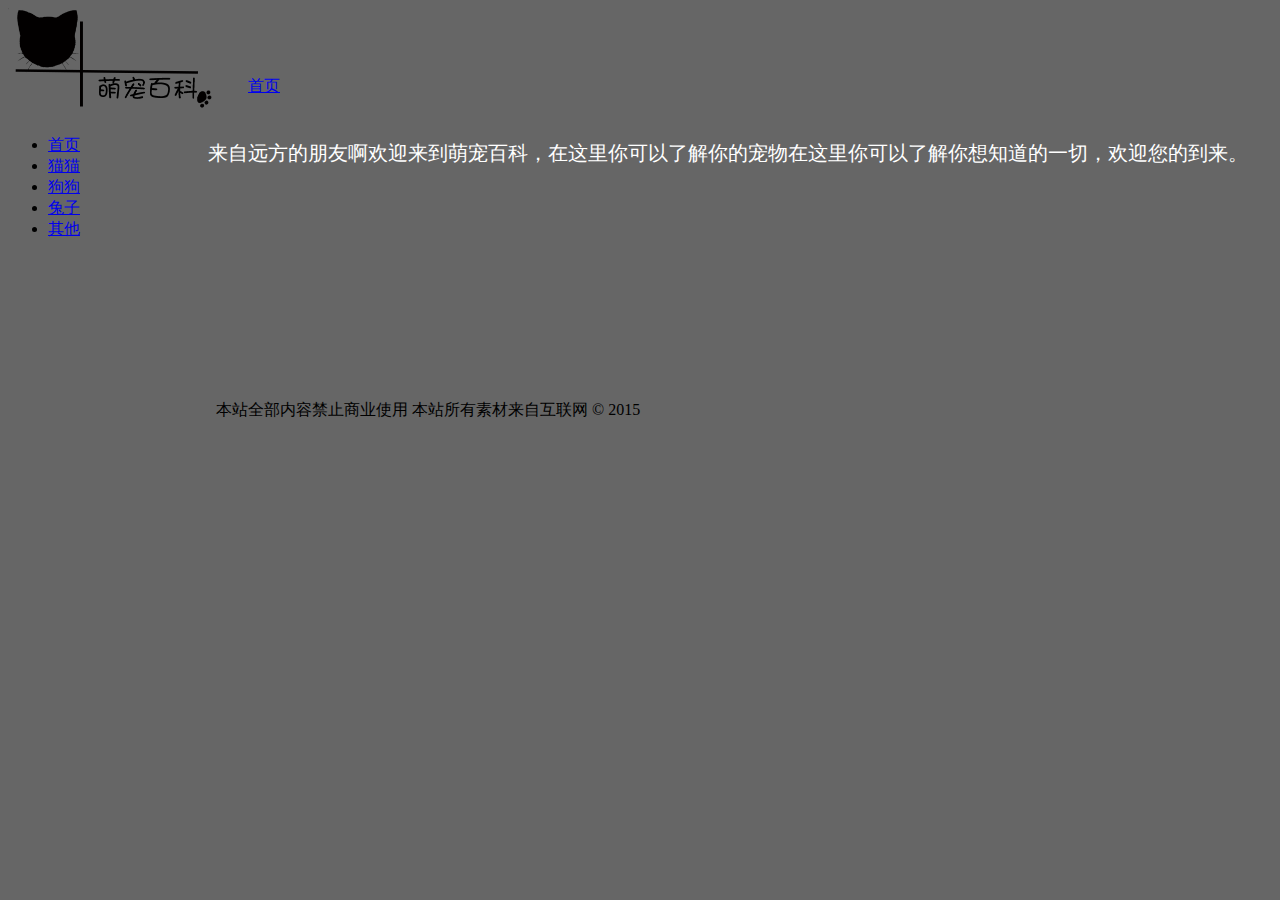
<file: index.html>
<!DOCTYPE html PUBLIC "-//W3C//DTD XHTML 1.0 Transitional//EN" "http://www.w3.org/TR/xhtml1/DTD/xhtml1-transitional.dtd">
<html xmlns="http://www.w3.org/1999/xhtml">
<head>
<meta http-equiv="Content-Type" content="text/html; charset=utf-8" />
<title>萌宠百科</title>
<link href="index.css" rel="stylesheet" type="text/css" />
</head>

<body>
<div id="logo"><img src="images/logo.png" width="212" height="100" /></div>
<div id="meun"><a href="index.html" title="首页">首页</a></div>
<div id="main">
<div id="new">来自远方的朋友啊欢迎来到萌宠百科，在这里你可以了解你的宠物在这里你可以了解你想知道的一切，欢迎您的到来。</div>
<div id="left"><ul>
<li><a href="index.html" title="首页">首页</a></li>
<li><a href="cat.html" title="猫猫">猫猫</a></li>
<li><a href="dog.html" title="狗狗">狗狗</a></li>
<li><a href="tuzi.html" title="兔子">兔子</a></li>
<li><a href="other.html" title="其他">其他</a></li>
</ul>
</div>
</div>
<div id="loop">本站全部内容禁止商业使用 本站所有素材来自互联网 © 2015</div>
</body>
</html>
</file>
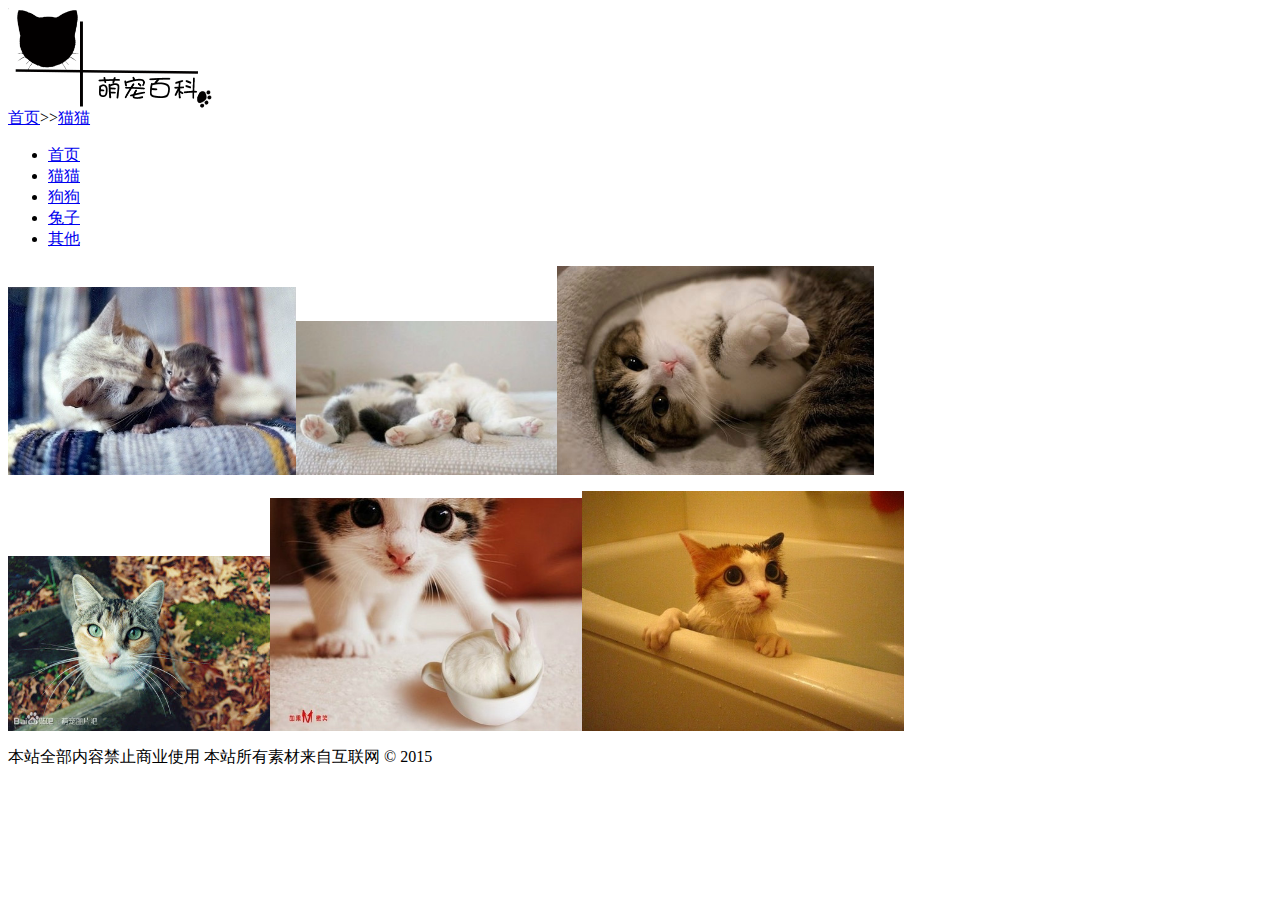
<file: cat.html>
<!DOCTYPE html PUBLIC "-//W3C//DTD XHTML 1.0 Transitional//EN" "http://www.w3.org/TR/xhtml1/DTD/xhtml1-transitional.dtd">
<html xmlns="http://www.w3.org/1999/xhtml">
<head>
<meta http-equiv="Content-Type" content="text/html; charset=utf-8" />
<title>猫猫-萌宠百科</title>
</head>

<body>
<div id="logo"><img src="images/logo.png" width="212" height="100" /></div>
<div id="meun"><a href="index.html">首页</a>>><a href="cat.html">猫猫</a></div>
<div id="main">
<div id="left"><ul>
<li><a href="index.html" title="首页">首页</a></li>
<li><a href="cat.html" title="猫猫">猫猫</a></li>
<li><a href="dog.html" title="狗狗">狗狗</a></li>
<li><a href="tuzi.html" title="兔子">兔子</a></li>
<li><a href="other.html" title="其他">其他</a></li>
</ul>
</div>
<div id="new">
  <p><img src="images/image (2).jpg" width="288" height="188" /><img src="images/image (3).jpg" width="261" height="154" /><img src="images/image (4).jpg" width="317" height="209" /></p>
  <p><img src="images/image (8).jpg" width="262" height="175" /><img src="images/image (16).jpg" width="312" height="233" /><img src="images/image (17).jpg" width="322" height="240" /></p>
</div>
</div>
<div id="loop">本站全部内容禁止商业使用 本站所有素材来自互联网 © 2015</div>
</body>
</html>
</file>
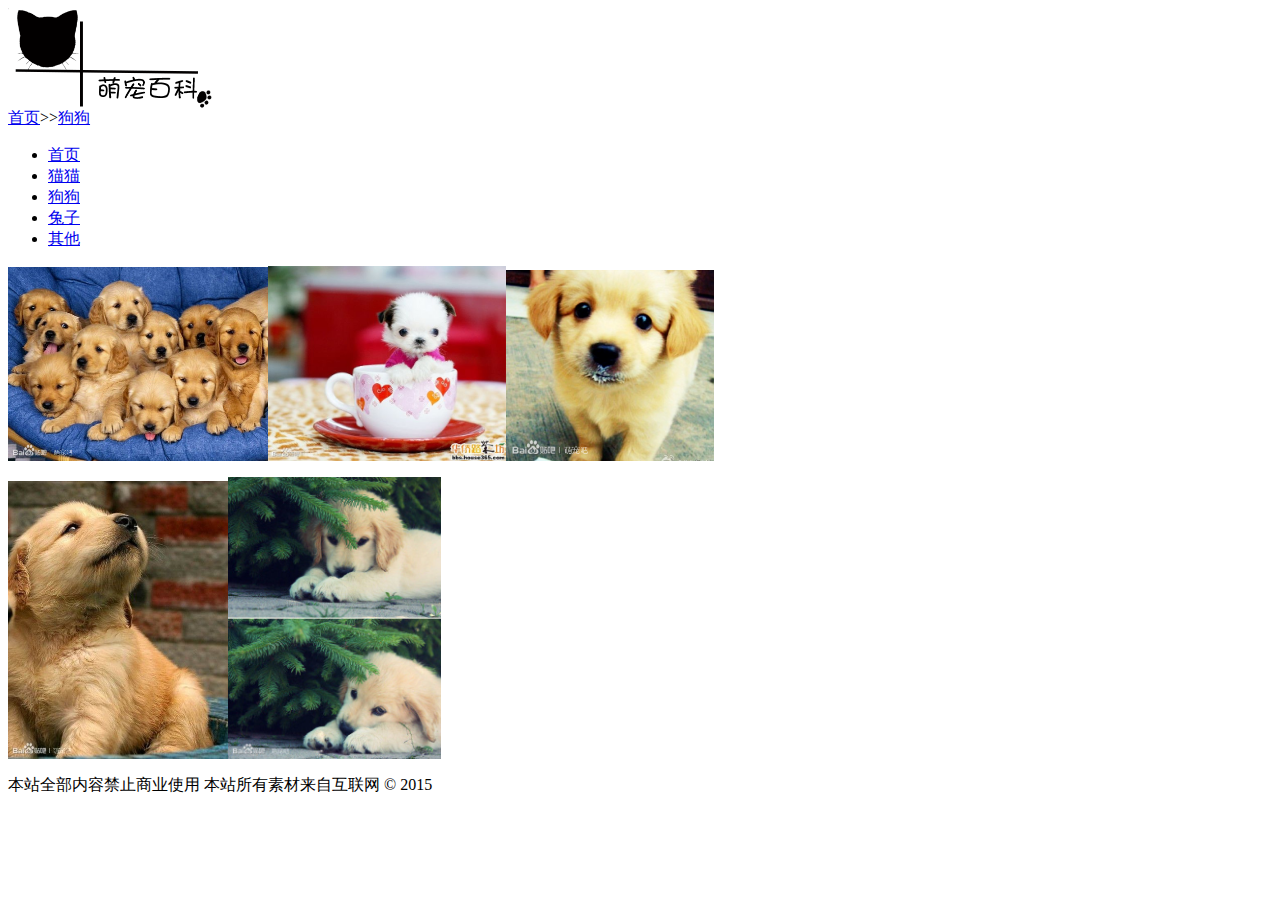
<file: dog.html>
<!DOCTYPE html PUBLIC "-//W3C//DTD XHTML 1.0 Transitional//EN" "http://www.w3.org/TR/xhtml1/DTD/xhtml1-transitional.dtd">
<html xmlns="http://www.w3.org/1999/xhtml">
<head>
<meta http-equiv="Content-Type" content="text/html; charset=utf-8" />
<title>狗狗-萌宠百科</title>
</head>

<body>
<div id="logo"><img src="images/logo.png" width="212" height="100" /></div>
<div id="meun"><a href="index.html">首页</a>>><a href="dog.html">狗狗</a></div>
<div id="main">
<div id="left"><ul>
<li><a href="index.html" title="首页">首页</a></li>
<li><a href="cat.html" title="猫猫">猫猫</a></li>
<li><a href="dog.html" title="狗狗">狗狗</a></li>
<li><a href="tuzi.html" title="兔子">兔子</a></li>
<li><a href="other.html" title="其他">其他</a></li>
</ul>
</div>
<div id="new">
  <p><img src="images/image (14).jpg" width="260" height="194" /><img src="images/image (15).jpg" width="238" height="195" /><img src="images/image (25).jpg" width="208" height="191" /></p>
  <p><img src="images/image (62).jpg" width="220" height="278" /><img src="images/image (61).jpg" width="213" height="282" /></p>
</div>
</div>
<div id="loop">本站全部内容禁止商业使用 本站所有素材来自互联网 © 2015</div>
</body>
</html>
</file>
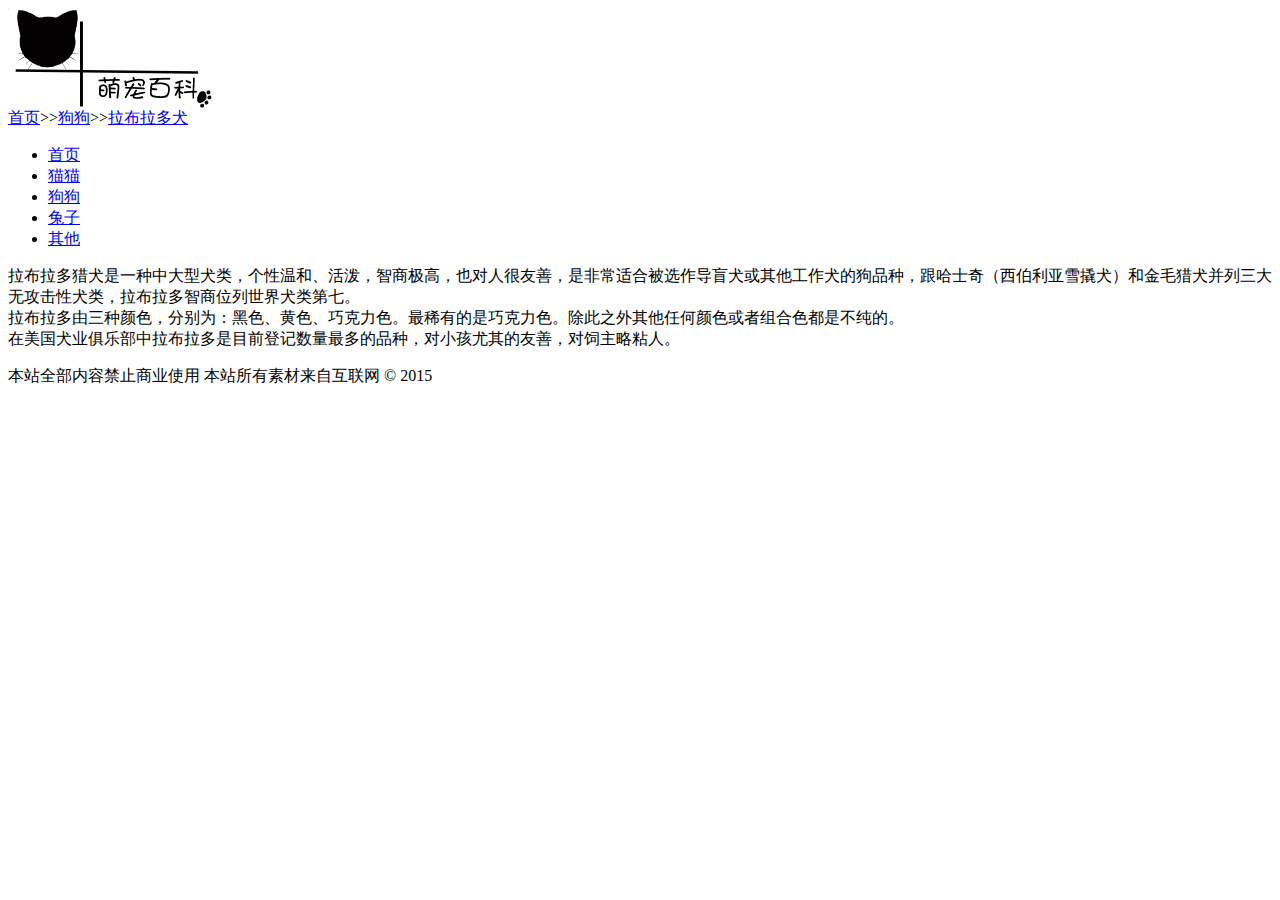
<file: labula.html>
<!DOCTYPE html PUBLIC "-//W3C//DTD XHTML 1.0 Transitional//EN" "http://www.w3.org/TR/xhtml1/DTD/xhtml1-transitional.dtd">
<html xmlns="http://www.w3.org/1999/xhtml">
<head>
<meta http-equiv="Content-Type" content="text/html; charset=utf-8" />
<title>拉布拉多犬-狗狗-萌宠百科</title>
</head>

<body>
<div id="logo"><img src="images/logo.png" width="212" height="100" /></div>
<div id="meun"><a href="index.html" title="首页">首页</a>>><a href="dog.html" title="狗狗">狗狗</a>>><a href="labula.html" title="拉布拉多犬">拉布拉多犬</a></div>
<div id="main">
<div id="left"><ul>
<li><a href="index.html" title="首页">首页</a></li>
<li><a href="cat.html" title="猫猫">猫猫</a></li>
<li><a href="dog.html" title="狗狗">狗狗</a></li>
<li><a href="tuzi.html" title="兔子">兔子</a></li>
<li><a href="other.html" title="其他">其他</a></li>
</ul>
</div>
<div id="new">
  <p>拉布拉多猎犬是一种中大型犬类，个性温和、活泼，智商极高，也对人很友善，是非常适合被选作导盲犬或其他工作犬的狗品种，跟哈士奇（西伯利亚雪撬犬）和金毛猎犬并列三大无攻击性犬类，拉布拉多智商位列世界犬类第七。 <br />
    拉布拉多由三种颜色，分别为：黑色、黄色、巧克力色。最稀有的是巧克力色。除此之外其他任何颜色或者组合色都是不纯的。 <br />
    在美国犬业俱乐部中拉布拉多是目前登记数量最多的品种，对小孩尤其的友善，对饲主略粘人。 </p>
</div>
</div>
<div id="loop">本站全部内容禁止商业使用 本站所有素材来自互联网 © 2015</div>
</body>
</html>
</file>
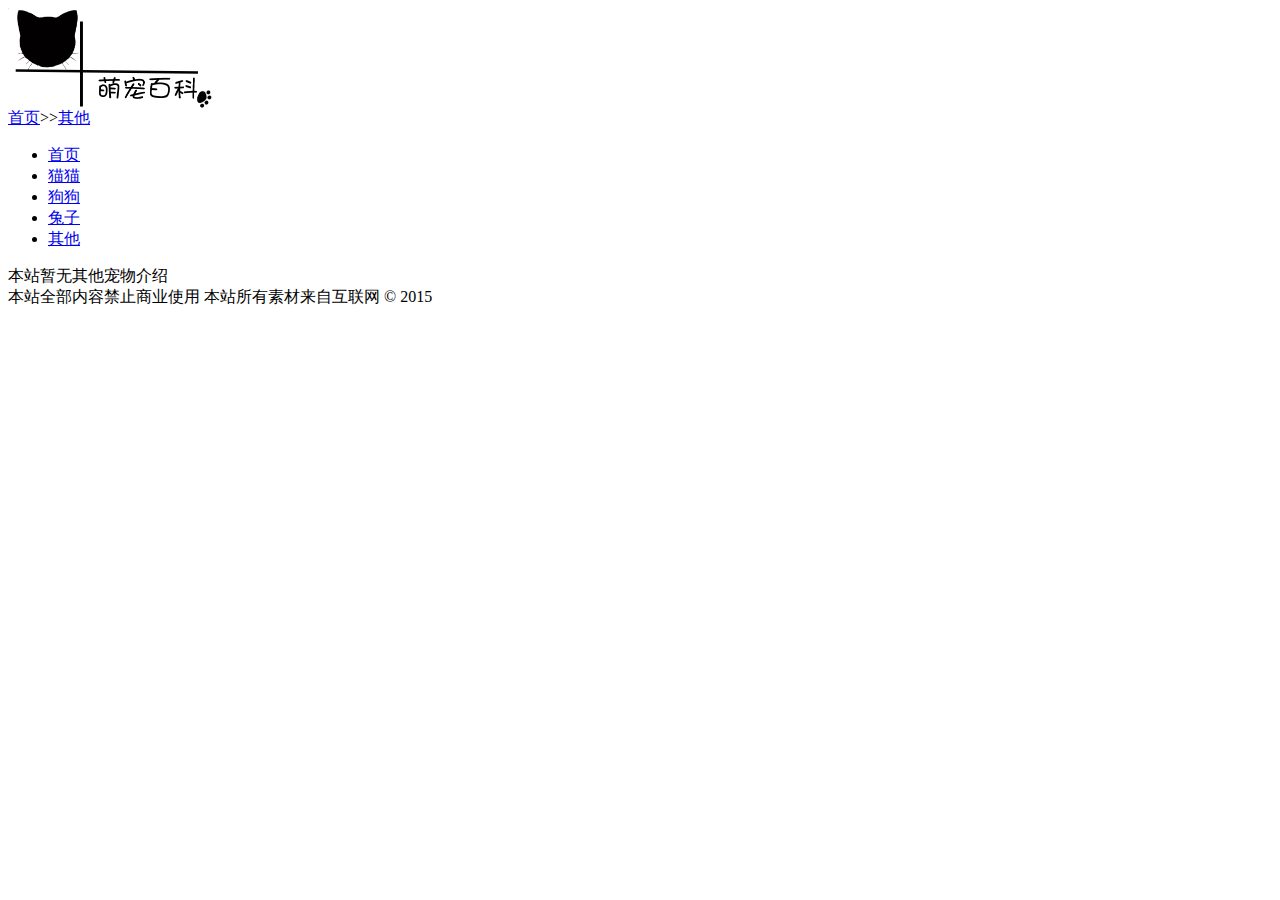
<file: other.html>
<!DOCTYPE html PUBLIC "-//W3C//DTD XHTML 1.0 Transitional//EN" "http://www.w3.org/TR/xhtml1/DTD/xhtml1-transitional.dtd">
<html xmlns="http://www.w3.org/1999/xhtml">
<head>
<meta http-equiv="Content-Type" content="text/html; charset=utf-8" />
<title>其他-萌宠百科</title>
</head>

<body>
<div id="logo"><img src="images/logo.png" width="212" height="100" /></div>
<div id="meun"><a href="index.html">首页</a>>><a href="other.html">其他</a></div>
<div id="main">
<div id="left"><ul>
<li><a href="index.html" title="首页">首页</a></li>
<li><a href="cat.html" title="猫猫">猫猫</a></li>
<li><a href="dog.html" title="狗狗">狗狗</a></li>
<li><a href="tuzi.html" title="兔子">兔子</a></li>
<li><a href="other.html" title="其他">其他</a></li>
</ul>
</div>
<div id="new">本站暂无其他宠物介绍</div>
</div>
<div id="loop">本站全部内容禁止商业使用 本站所有素材来自互联网 © 2015</div>
</body>
</html>
</file>
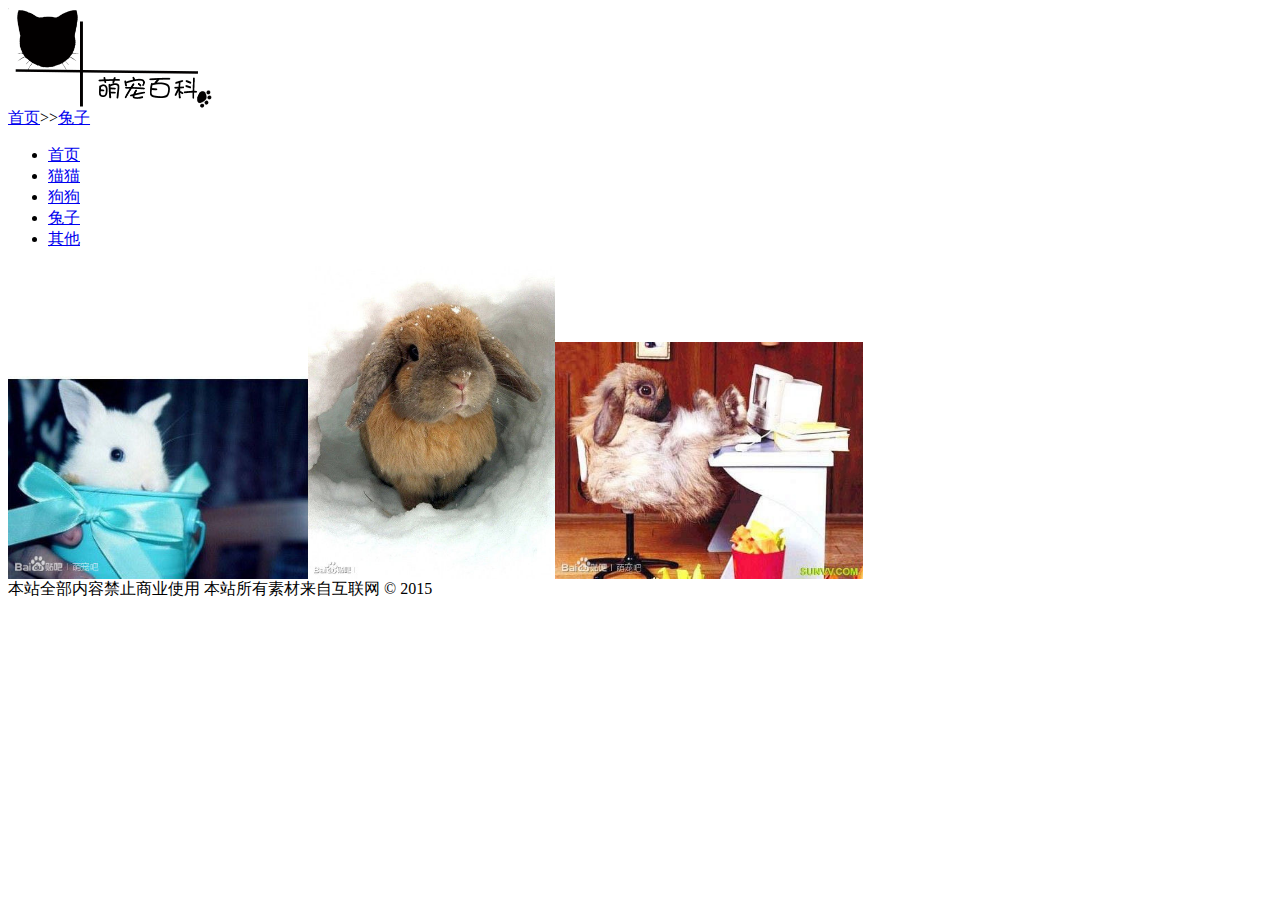
<file: tuzi.html>
<!DOCTYPE html PUBLIC "-//W3C//DTD XHTML 1.0 Transitional//EN" "http://www.w3.org/TR/xhtml1/DTD/xhtml1-transitional.dtd">
<html xmlns="http://www.w3.org/1999/xhtml">
<head>
<meta http-equiv="Content-Type" content="text/html; charset=utf-8" />
<title>兔子-萌宠百科</title>
</head>

<body>
<div id="logo"><img src="images/logo.png" width="212" height="100" /></div>
<div id="meun"><a href="index.html">首页</a>>><a href="tuzi.html">兔子</a></div>
<div id="main">
<div id="left"><ul>
<li><a href="index.html" title="首页">首页</a></li>
<li><a href="cat.html" title="猫猫">猫猫</a></li>
<li><a href="dog.html" title="狗狗">狗狗</a></li>
<li><a href="tuzi.html" title="兔子">兔子</a></li>
<li><a href="other.html" title="其他">其他</a></li>
</ul>
</div>
<div id="new"><img src="images/image (5).jpg" width="300" height="203" /><img src="images/image (23).jpg" width="247" height="313" /><img src="images/image (45).jpg" width="308" height="237" /></div>
</div>
<div id="loop">本站全部内容禁止商业使用 本站所有素材来自互联网 © 2015</div>
</body>
</html>
</file>
<file: index.css>
#meun{
	margin-top:-2em;
	height:5em;
	margin-left:15em;
	color: #FFF;	
}
#main{ margin-top:-1em;
}
#new{
	margin-top:0em;
	margin-left:10em;
	font-size: 20px;
	font-family: "微软雅黑";
	color: #FFF;
}
#left{ margin-top:-3em;
}
#loop{
	margin-top:10em;
	margin-left: 13em;
}
body{background:#666;}
#meun:link{text-decoration:none; color:#FFF;}
#meun:active{text-decoration:none; color:#F00;}
#meun:hove{text-decoration:none; color:#3F3;}
#meun:visited{text-decoration:none; color:#FF0;}
</file>
